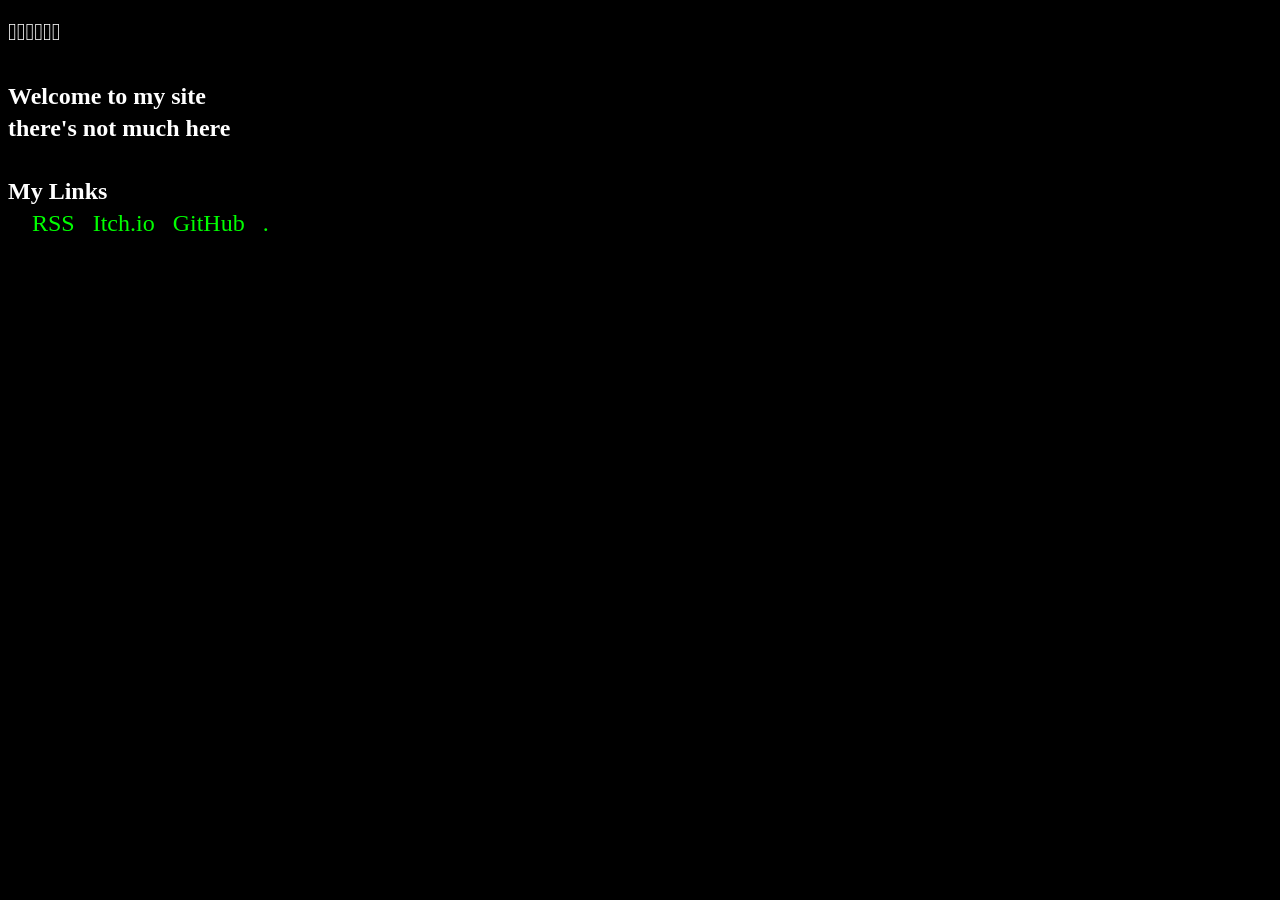
<file: index.html>
<!DOCTYPE html>
<html>

<head>
    <link rel="stylesheet" href="terminal.css">
</head>

<body>

    <h4>󱦐󱥫󱤈󱤾󱥯󱦑</h4>
    <h4> </h4>
    <h4>Welcome to my site</h4>
    <h4>there's not much here</h4>
    
    
    
    <h4> </h4>
    
    <h4>My Links</h4>
    <h4 class="inline">   </h4>
    <a href="testrss.xml" target="_blank">RSS</a>
    <h4 class="inline"> </h4>
    <a href="https://dynomitewaffle.itch.io/" target="_blank">Itch.io</a>
    <h4 class="inline"> </h4>
    <a href=" https://github.com/DynomiteWaffle" target="_blank">GitHub</a>
    <h4 class="inline"> </h4>
    <a href="blank.html">.</a>
    
</body>

</html>
</file>
<file: terminal.css>
/* black background */
/* white text */
/* green links */
 @font-face {
     font-family: "nasinnanpa";
     src: url("https://raw.githubusercontent.com/ETBCOR/nasin-nanpa/n4.0.1/versions/nasin-nanpa-4.0.1-UCSUR.otf")
 }
 body {
     font-family: nasinnanpa;
     background-color: black;
     font-size: 1.5em;
     line-height: 0;
    }
    
    h4 {
        color: white;
        white-space: pre;
    }
    
    a {
        color: rgb(0, 255, 0);
        text-decoration: none;
 }
 .inline{
    display: inline;
 }
</file>
